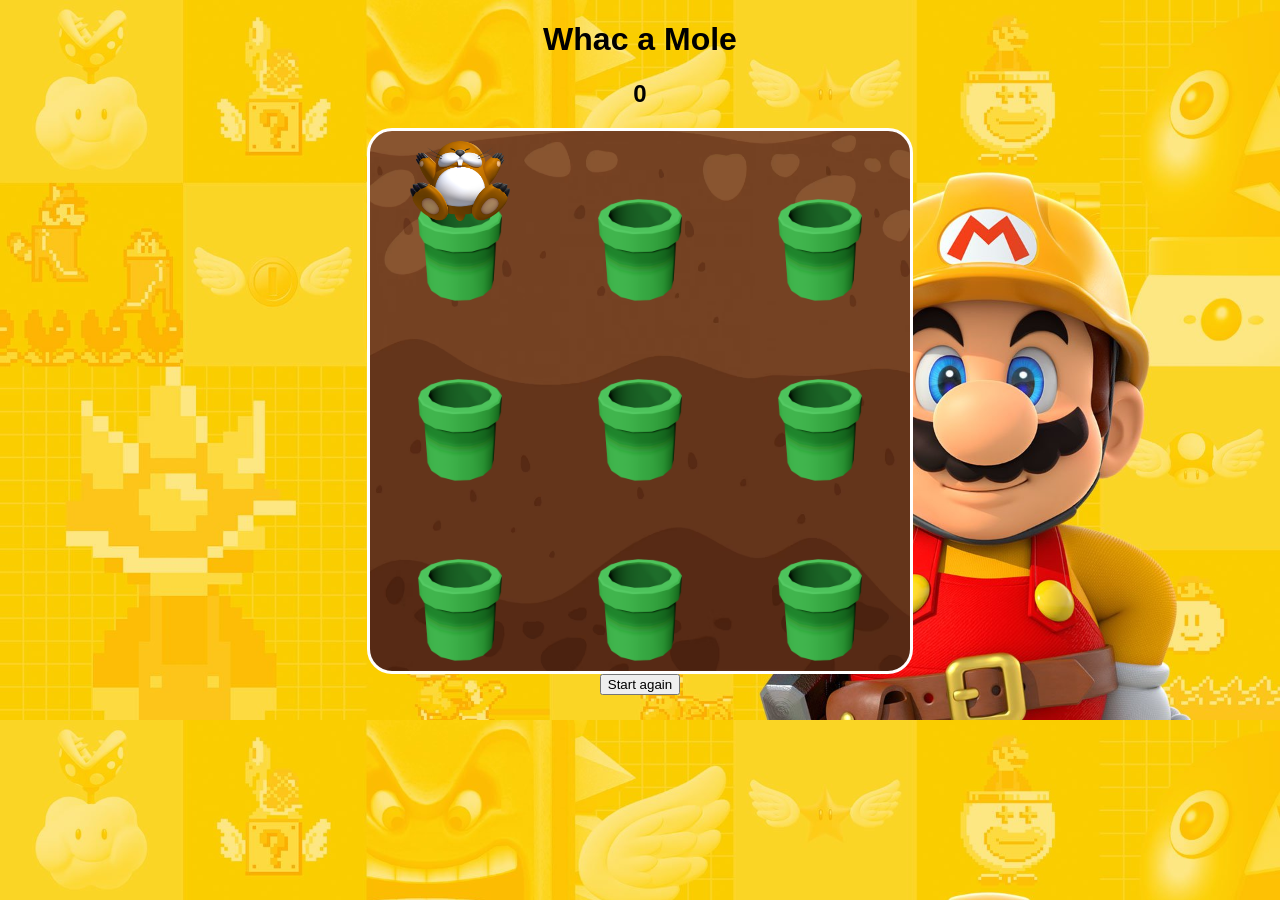
<file: youtuber project/index.html>
<!DOCTYPE html>
<html lang="en">
<head>
    <meta charset="UTF-8">
    <meta name="viewport" content="width=device-width, initial-scale=1.0">
    <title>Waac a Mole</title>
    <link rel="stylesheet" href="mole.css">
    <script src="mole.js"></script>
</head>
<body>
    <h1 id="header">Whac a Mole</h1>
    <h2 id="score">0</h2>
    <!-- 3x3 -->
    <div id="board">
    </div>
    <button class="button"> Start again</button>
</body>
</html>
</file>
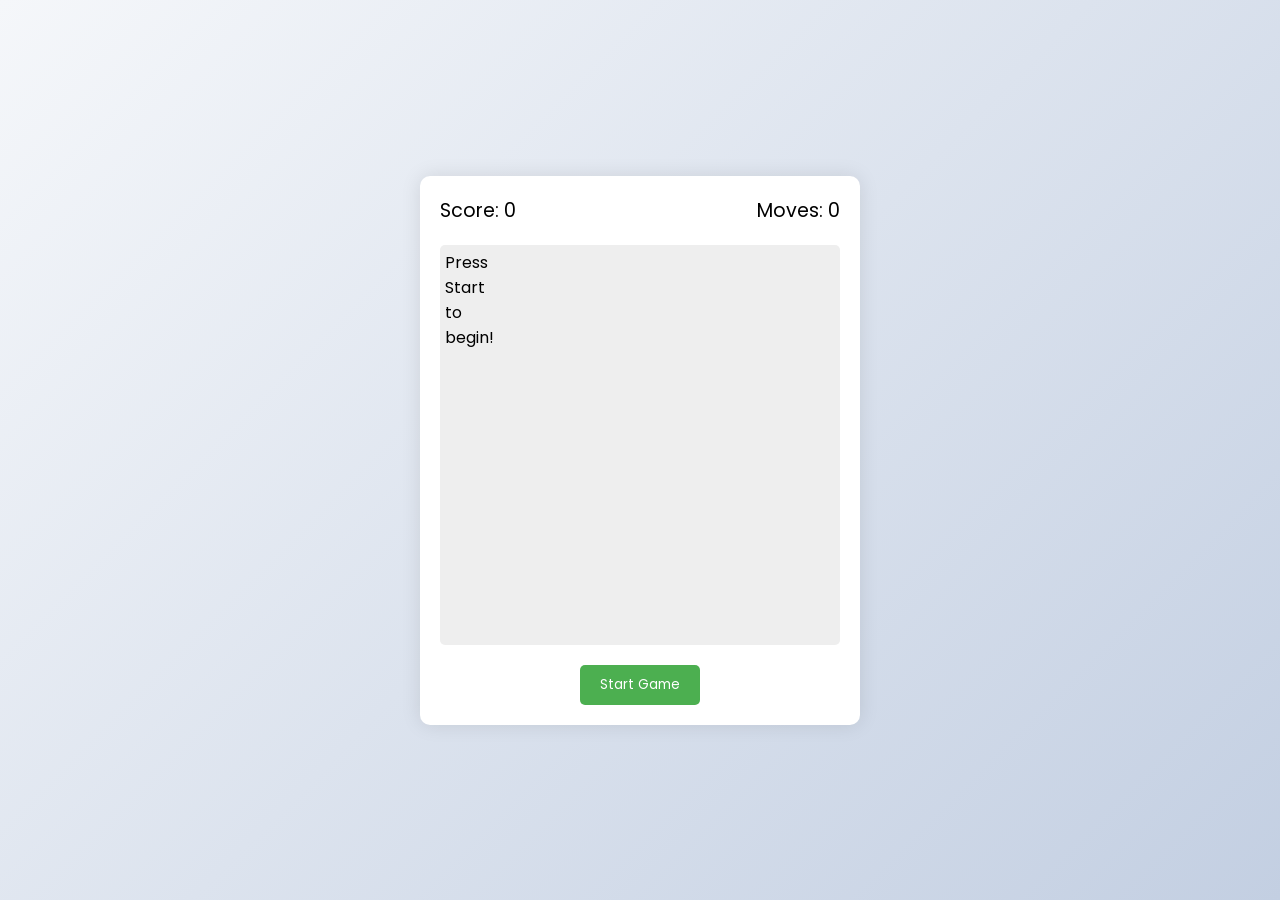
<file: youtuber project/candy.html>
<!DOCTYPE html>
<html lang="en">
<head>
    <meta charset="UTF-8">
    <meta name="viewport" content="width=device-width, initial-scale=1.0">
    <title>Candy Crush Game</title>
    <!-- External CSS -->
    <link rel="stylesheet" href="styles/candy.css">
    <!-- Google Fonts -->
    <link href="https://fonts.googleapis.com/css2?family=Poppins:wght@400;600&display=swap" rel="stylesheet">
    <!-- Font Awesome for Icons -->
    <link rel="stylesheet" href="https://cdnjs.cloudflare.com/ajax/libs/font-awesome/6.0.0/css/all.min.css">
</head>
<body>
    <div class="container">
        <div class="game-info">
            <div class="score-board">
                <span>Score: </span>
                <span id="score">0</span>
            </div>
            <div class="moves">
                <span>Moves: </span>
                <span id="moves">0</span>
            </div>
        </div>
        
        <div id="board"></div>
        
        <div class="controls">
            <button id="start-btn">Start Game</button>
            <button id="restart-btn">Restart</button>
        </div>
    </div>

    <!-- External JavaScript -->
    <script src="scripts/candy.js"></script>
</body>
</html>
</file>
<file: youtuber project/mole.css>
body {
    font-family: Arial, Helvetica, sans-serif;
    text-align: center;
    background: url("./mario-bg.jpg");
    background-size: cover;
}

#board {
    width: 540px;
    height: 540px;
    /* background-color: green; */

    margin: 0 auto;
    display: flex;
    flex-wrap: wrap;

    background: url("./soil.png");
    background-size: cover;
    border: 3px solid white;
    border-radius: 25px;
}

#board div {
    /* board = 540 x 540, divide into 3x3 tiles --> 180 x 180 per div */
    width: 180px; 
    height: 180px;
    background-image: url("./pipe.png");
    background-size: cover;
}

#board div img {
    /* all img tags inside tiles */
    width: 100px;
    height: 100px;

    user-select: none;
    -moz-user-select: none;
    -webkit-user-drag: none;
    -webkit-user-select: none;
    -ms-user-select: none;
}
</file>
<file: youtuber project/styles/candy.css>
* {
    margin: 0;
    padding: 0;
    box-sizing: border-box;
}

body {
    background: linear-gradient(135deg, #f5f7fa 0%, #c3cfe2 100%);
    font-family: 'Poppins', sans-serif;
    min-height: 100vh;
    display: flex;
    justify-content: center;
    align-items: center;
}

.container {
    background: white;
    padding: 20px;
    border-radius: 10px;
    box-shadow: 0 0 20px rgba(0, 0, 0, 0.1);
}

.game-info {
    display: flex;
    justify-content: space-between;
    margin-bottom: 20px;
    font-size: 1.2em;
}

#board {
    width: 400px;
    height: 400px;
    display: grid;
    grid-template-columns: repeat(8, 1fr);
    gap: 2px;
    background: #eee;
    padding: 5px;
    border-radius: 5px;
}

.candy {
    width: 100%;
    height: 100%;
    border-radius: 50%;
    cursor: pointer;
    transition: transform 0.2s;
}

.candy:hover {
    transform: scale(1.1);
}

.controls {
    margin-top: 20px;
    display: flex;
    gap: 10px;
    justify-content: center;
}

button {
    padding: 10px 20px;
    border: none;
    border-radius: 5px;
    background: #4CAF50;
    color: white;
    cursor: pointer;
    font-family: 'Poppins', sans-serif;
    transition: background 0.3s;
}

button:hover {
    background: #45a049;
}
</file>
